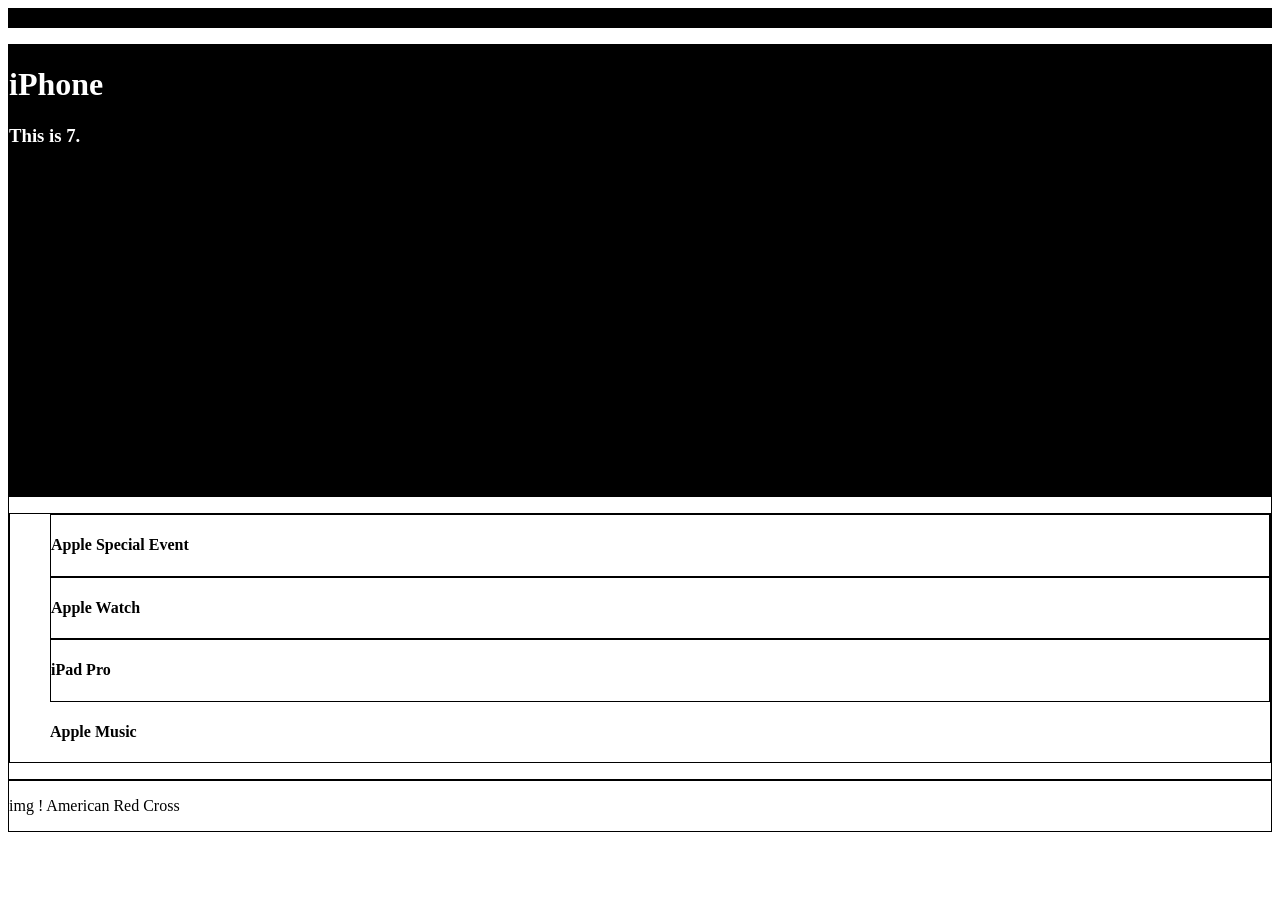
<file: html_and_css/mockup.html>
<html>
<head>
  <link rel="stylesheet" type="text/css" href="mockup.css">
  <title>Apple Mockup</title>
</head>
<body>
  <header>
    <nav>
      <ul class="navbar-links">
        <center>
        <li>LOGO</li>
        <li>Mac</li>
        <li>iPad</li>
        <li>iPhone</li>
        <li>Watch</li>
        <li>TV</li>
        <li>Music</li>
        <li>Support</li>
      </center>
      </ul>
    </nav>
  </header>

  <div id="main_content">
    <h1>iPhone</h1>
    <h3>This is 7.</h3>
  </div>
  <section>
    <ul>
      <li>
        <div> <!-- give this div a background image -->
          <h4>Apple Special Event</h4>
        </div>
      </li>

      <li>
        <div> <!-- give this div a background image -->
          <h4>Apple Watch</h4>
        </div>
      </li>

      <li>
        <div> <!-- give this div a background image -->
          <h4>iPad Pro</h4>
        </div>
      </li>

      <li>
        </div> <!-- give this div a background image -->
          <h4>Apple Music</h4>
        </div>
      </li>

</ul>
  </section>
  <div>
    <p>img ! American Red Cross</p>
  </div>
</body>
</html>
</file>
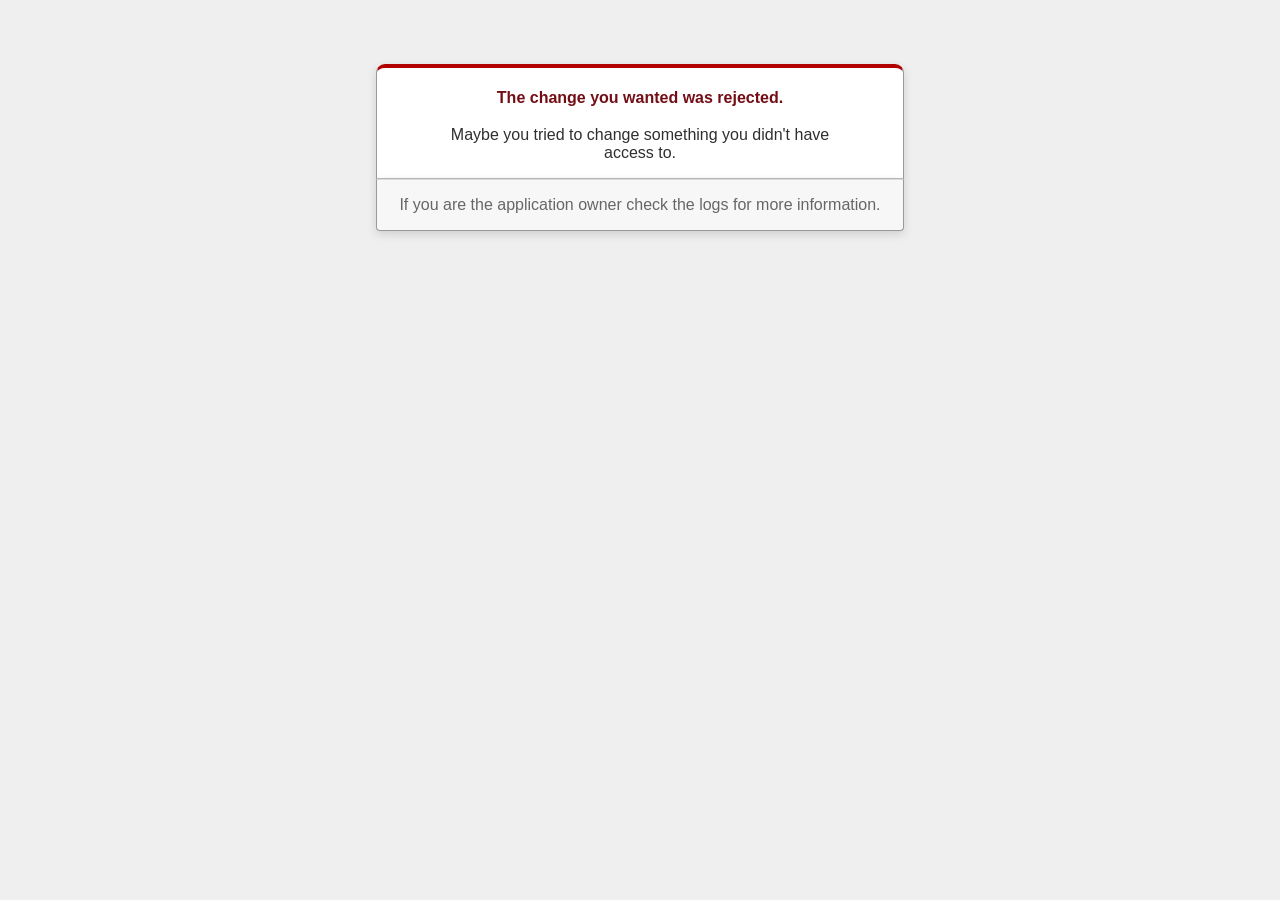
<file: photogur/public/422.html>
<!DOCTYPE html>
<html>
<head>
  <title>The change you wanted was rejected (422)</title>
  <meta name="viewport" content="width=device-width,initial-scale=1">
  <style>
  body {
    background-color: #EFEFEF;
    color: #2E2F30;
    text-align: center;
    font-family: arial, sans-serif;
    margin: 0;
  }

  div.dialog {
    width: 95%;
    max-width: 33em;
    margin: 4em auto 0;
  }

  div.dialog > div {
    border: 1px solid #CCC;
    border-right-color: #999;
    border-left-color: #999;
    border-bottom-color: #BBB;
    border-top: #B00100 solid 4px;
    border-top-left-radius: 9px;
    border-top-right-radius: 9px;
    background-color: white;
    padding: 7px 12% 0;
    box-shadow: 0 3px 8px rgba(50, 50, 50, 0.17);
  }

  h1 {
    font-size: 100%;
    color: #730E15;
    line-height: 1.5em;
  }

  div.dialog > p {
    margin: 0 0 1em;
    padding: 1em;
    background-color: #F7F7F7;
    border: 1px solid #CCC;
    border-right-color: #999;
    border-left-color: #999;
    border-bottom-color: #999;
    border-bottom-left-radius: 4px;
    border-bottom-right-radius: 4px;
    border-top-color: #DADADA;
    color: #666;
    box-shadow: 0 3px 8px rgba(50, 50, 50, 0.17);
  }
  </style>
</head>

<body>
  <!-- This file lives in public/422.html -->
  <div class="dialog">
    <div>
      <h1>The change you wanted was rejected.</h1>
      <p>Maybe you tried to change something you didn't have access to.</p>
    </div>
    <p>If you are the application owner check the logs for more information.</p>
  </div>
</body>
</html>
</file>
<file: html_and_css/mockup.css>
body {
font_family: "Helvetica Neue"
}


div, section, ul {
  border: 1px solid black;
}

li {
  list-style-type: none;
  display: inline;
}

header {
  background-color: black;

}

.navbar-links {
  color: white,
  padding: 10px;
}

#main_content {
  background-image: url("http://images.apple.com/v/home/cx/images/gallery/iphone_xlarge.jpg");
  background-size: contain;
  background-position: center;
  background-color: black;
  height: 450px;
  color: white;
  background-repeat: no-repeat;
}
</file>
